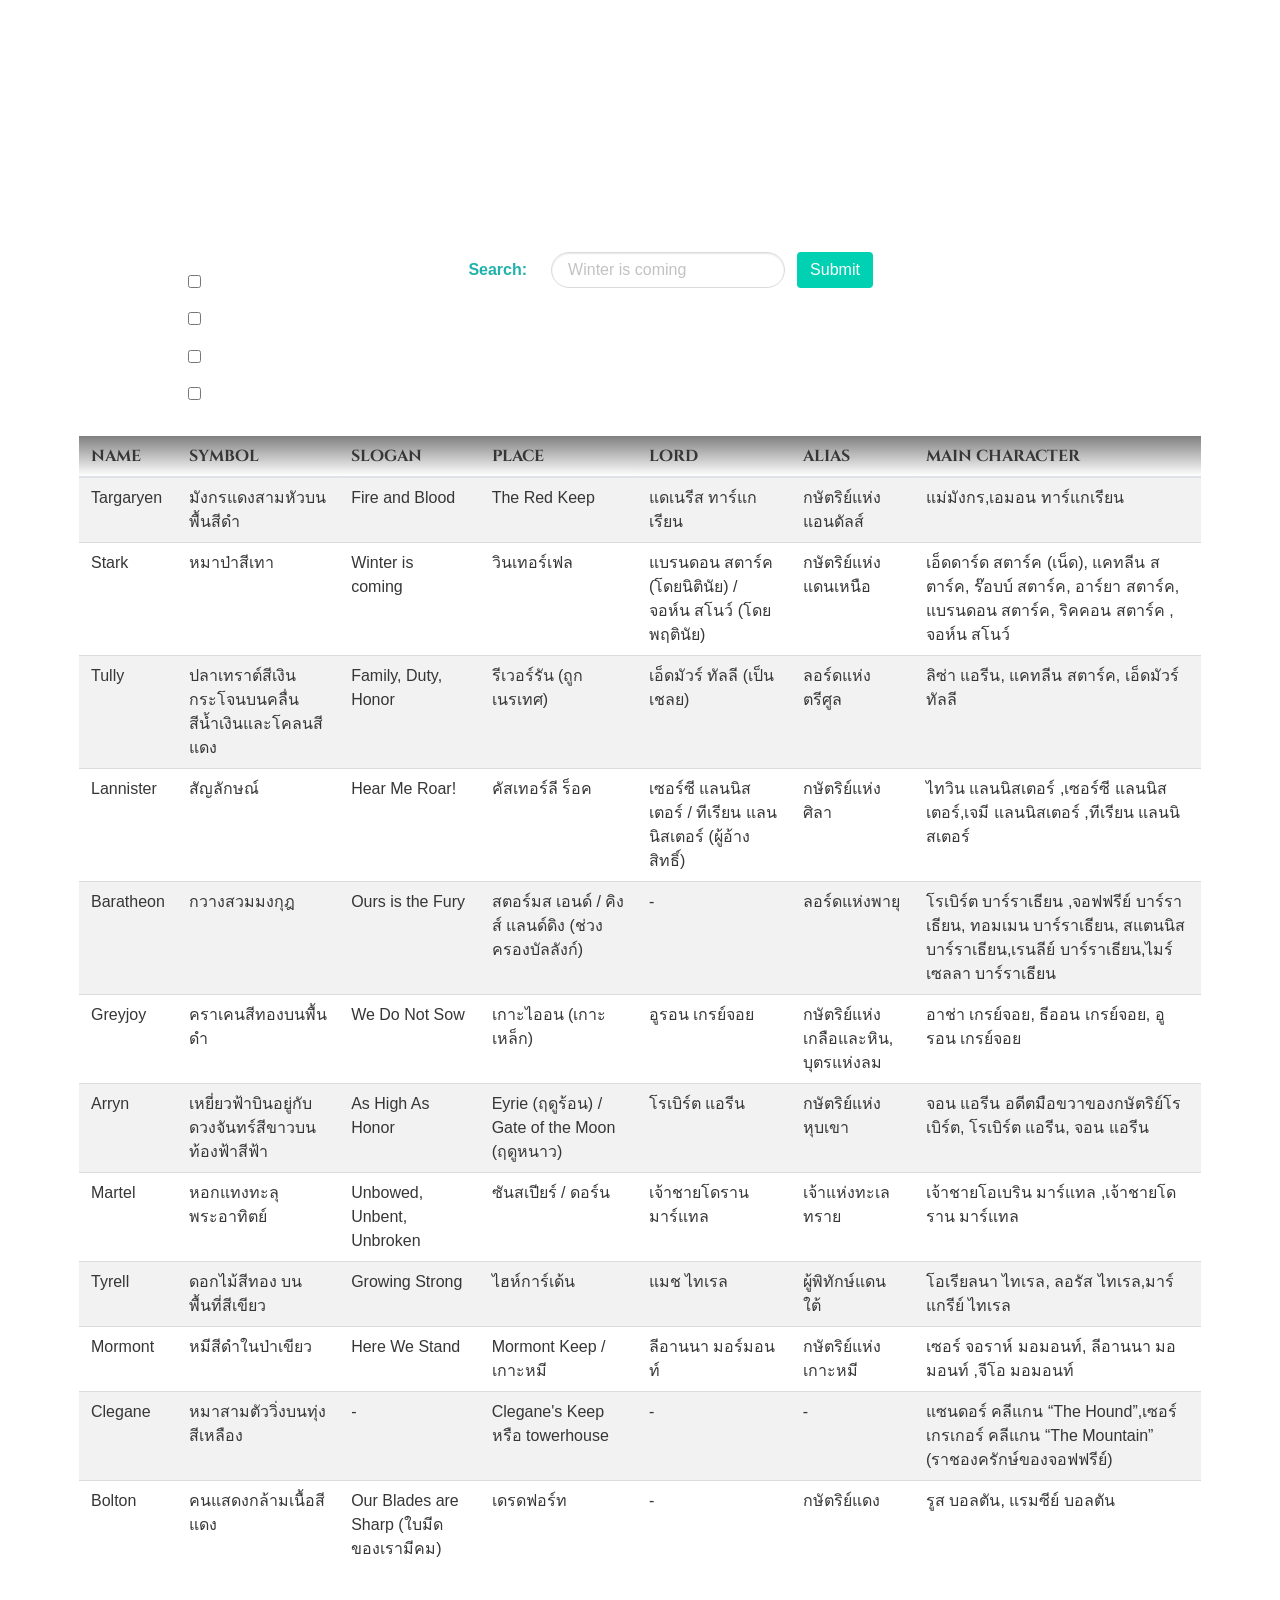
<file: Lab3/index.html>
<!DOCTYPE html>
<html lang="en">
<head>
    <meta charset="UTF-8">
    <link rel="stylesheet" href="https://stackpath.bootstrapcdn.com/bootstrap/4.2.1/css/bootstrap.min.css" integrity="sha384-GJzZqFGwb1QTTN6wy59ffF1BuGJpLSa9DkKMp0DgiMDm4iYMj70gZWKYbI706tWS" crossorigin="anonymous">
    <meta name="viewport" content="width=device-width, initial-scale=1.0">
    <meta http-equiv="X-UA-Compatible" content="ie=edge">
    <title>Hello JQuery 3</title>
    <link rel="stylesheet" href="bulma-0.7.2/css/bulma.min.css">
    <link rel="stylesheet" href="data.css">
    <link href="https://fonts.googleapis.com/css?family=Cinzel+Decorative" rel="stylesheet">

</head>
<body>
    <section class="section">
    <div class="container">
        <h1>Game Of Thrones</h1>
        <div class="level">
            <div class="level-item">
    
                <div class="field is-horizontal">
                    <div>
                            <form action="/action_page.php" method="get"class="t">
                                <input type="checkbox" id="name" value="n"> name<br>
                                <input type="checkbox" id="slogan" value="s" > slogan<br>
                                <input type="checkbox" id="alias" value="a" > alias<br>
                                <input type="checkbox" id="maincharacter" value ="m"> main character<br>
                             </form>
                    </div>
                        
                    <div class="field-label is-normal">
                        <label class="label" for="input-text">Search: </label>
                    </div>
                    <div class="field-body">
                        <div class="field">
                        <p class="control">
                            <input  class="input is-rounded" 
                                    type="text" id="input-text"
                                    placeholder="Winter is coming">
                        </p>
                        </div>

                        <div class="control">
                            <button id="submit-btn" class="button is-primary">
                                Submit
                            </button>
                        </div>
                    </div>
                </div>
            </div>

            <div class="level-item">
               
        
            </div>
        </div>
        <table class="table table-striped">
            <thead>
              <tr>
                <th>name</th>
                <th>symbol</th>
                <th>slogan</th>
                <th>place</th>
                <th>lord</th>
                <th>alias</th>
                <th>main character</th> 
              </tr>
            </thead>
            <tbody id ="table-item">
            </tbody>
            </table>
            
        
    </div>
        <div class="ref">
            <p> <a href ="https://www.paperyard.co/paperblog/12-house-in-game-of-thrones">Reference: https://www.paperyard.co/paperblog/12-house-in-game-of-thrones</a> </p>
            <p> <a href="https://wallpapercave.com/wp/CcSO2Pl.jpg">Picture: https://wallpapercave.com/wp/CcSO2Pl.jpg</a> </p>
        </div>
    </section>
    
    <script src="jquery-3.3.1.min.js"></script>
    <script src="myscript.js"></script>
</body>
</html>
</file>
<file: Lab3/data.css>
h1{
    width: 45%;
    font-size: 400%;
    color:white;
    text-align: center;
    margin-left: 25%;
    font-family: 'Cinzel Decorative', cursive;
    margin-bottom:-190px; 

}

.label{
    margin-top:240px;
   margin-left: 30px;
    margin-bottom:130px; ;
    color: LightSeaGreen;
}
.control{
    margin-top:240px;
    font-family: 'Cinzel Decorative', cursive;

}
th{
  
    font-family: 'Cinzel Decorative', cursive;
    background-image: linear-gradient(grey, white);
    font-size: 100%;
    
    
}

.t{
    margin-top: 250px ;
    font-size: 25px;
    font-family: 'Cinzel Decorative', cursive;
    color: white;
    
}
.ref a{
    color: white;
}
body{
    background-image: url("https://wallpapercave.com/wp/CcSO2Pl.jpg");
}
</file>
